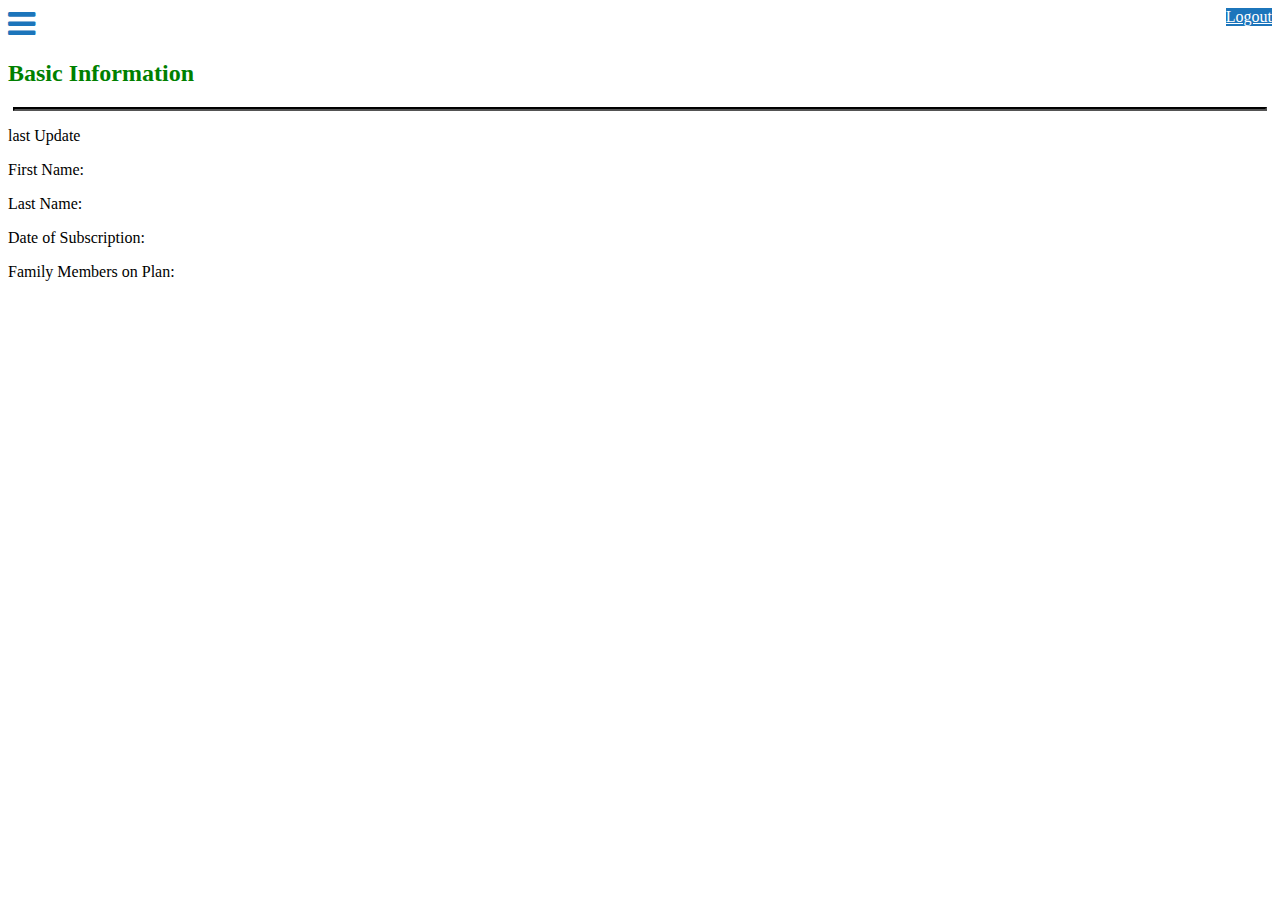
<file: BasicInfo.html>
<!DOCTYPE html>
<html>
<head>
<link rel="stylesheet" href="https://maxcdn.bootstrapcdn.com/font-awesome/4.4.0/css/font-awesome.min.css">
<link rel="stylesheet" href="https://maxcdn.bootstrapcdn.com/bootstrap/3.3.5/css/bootstrap.min.css" integrity="sha512-dTfge/zgoMYpP7QbHy4gWMEGsbsdZeCXz7irItjcC3sPUFtf0kuFbDz/ixG7ArTxmDjLXDmezHubeNikyKGVyQ==" crossorigin="anonymous">
<link type="text/css" rel="stylesheet" href="BasicInfo.css"/>
<head>

<body>
<i class="fa fa-2x fa-bars"></i>
<a id="LO" style="background-color: #1c75bb" href="#" class="btn btn-default btn-sm">Logout</a>
<h2><strong>Basic Information</strong></h2>
<hr id="line">
<p>last Update </p>
<p>First Name: </p>
<p>Last Name: </p>
<p>Date of Subscription: </p>
<p>Family Members on Plan: </p>
</body>
</file>
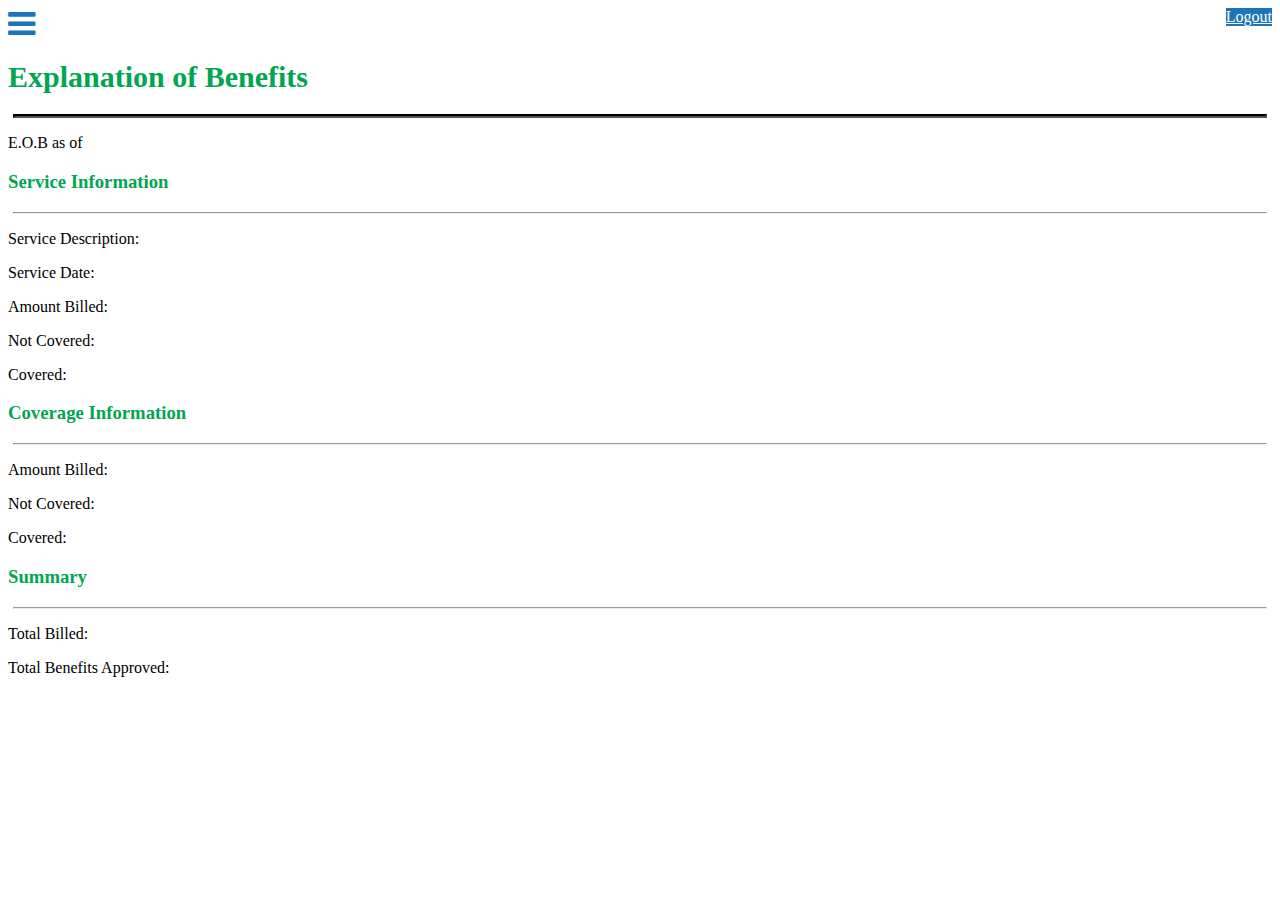
<file: ClaimsData.html>
<!DOCTYPE html>
<html>
<head>
<link rel="stylesheet" href="https://maxcdn.bootstrapcdn.com/font-awesome/4.4.0/css/font-awesome.min.css">
<link rel="stylesheet" href="https://maxcdn.bootstrapcdn.com/bootstrap/3.3.5/css/bootstrap.min.css" integrity="sha512-dTfge/zgoMYpP7QbHy4gWMEGsbsdZeCXz7irItjcC3sPUFtf0kuFbDz/ixG7ArTxmDjLXDmezHubeNikyKGVyQ==" crossorigin="anonymous">
<link type="text/css" rel="stylesheet" href="ClaimsData.css"/>
</head>
<body>
<i class="fa fa-2x fa-bars"></i>
<a id="Logout"style="background-color: #1c75bb" href="#" class="btn btn-default btn-xs">Logout</a>
<h1 id="title"><strong>Explanation of Benefits</strong></h1>
<hr id="line">
<p>E.O.B as of</p>
<h3>Service Information</h2>
<hr>
<p>Service Description:</p>
<p>Service Date:</p>
<p>Amount Billed:</p>
<p>Not Covered:</p>
<p>Covered:</p>

<h3>Coverage Information</h2>
<hr>
<p>Amount Billed:</p>
<p>Not Covered:</p>
</p>Covered:</p>

<h3>Summary</h2>
<hr>
<p>Total Billed:</p>
<p>Total Benefits Approved:</p>

</body>
</file>
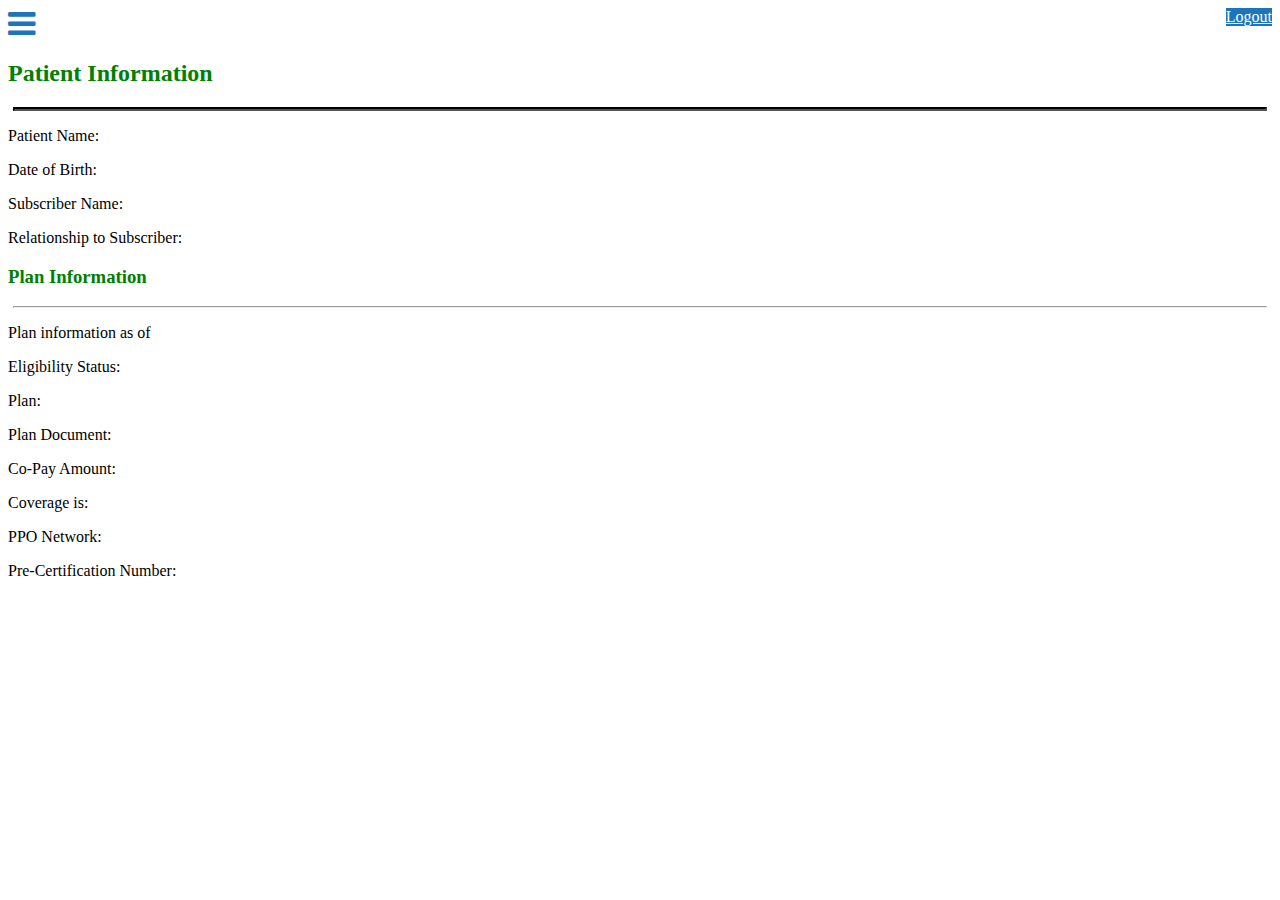
<file: Eligibility.html>
<!DOCTYPE html>
<html>
<head>
<link rel="stylesheet" href="https://maxcdn.bootstrapcdn.com/font-awesome/4.4.0/css/font-awesome.min.css">
<link rel="stylesheet" href="https://maxcdn.bootstrapcdn.com/bootstrap/3.3.5/css/bootstrap.min.css" integrity="sha512-dTfge/zgoMYpP7QbHy4gWMEGsbsdZeCXz7irItjcC3sPUFtf0kuFbDz/ixG7ArTxmDjLXDmezHubeNikyKGVyQ==" crossorigin="anonymous">
<link type="text/css" rel="stylesheet" href="Eligibility.css"/>
<head>

<body>
<i class="fa fa-2x fa-bars"></i>
<a id="LO"style="background-color: #1c75bb" href="#" class="btn btn-default btn-sm">Logout</a>
<h2><strong>Patient Information</strong></h2>
<hr id="line">
<p>Patient Name: </p>
<p>Date of Birth: </p>
<p>Subscriber Name: </p>
<p>Relationship to Subscriber: </p>

<h3>Plan Information</h3>
<hr>
<p>Plan information as of</p>
<p>Eligibility Status: </p>
<p>Plan: </p>
<p>Plan Document: </p>
<p>Co-Pay Amount: </p>
<p>Coverage is: </p>
<p>PPO Network: </p>
<p>Pre-Certification Number: </p>

</body>
</file>
<file: BasicInfo.css>
h2{
	color: green;
}
h3{
	color: green;
}
i{
	color: #1c75bb;
}
#LO{
	color: white;
	float: right;
}
hr{
	margin: 5px;
}
#line{
	border-width: 2px;
	border-color: #000000;
}
</file>
<file: ClaimsData.css>
h1{
	color: #00a651;
}
h3{
	color: #00a651;
}
i{
	color: #1c75bb;
}
a{
	float: right; color: white;
}
hr{
	margin: 5px;
}
#line{
	border-width: 2px;
	border-color: #000000;
}
#Logout{
	color: white;
}
div.LO{
	width: 40px;
	height: 20px;
}
#title{
	font-size:30px;
}
</file>
<file: Eligibility.css>
h2{
	color: green;
}
h3{
	color: green;
}
a{
	float: right; background-color: #1c75bb;
}
i{
	color: #1c75bb;
}
#LO{
	color: white;
}
hr{
	margin: 5px;
}
#line{
	border-width: 2px;
	border-color: #000000;
}
</file>
